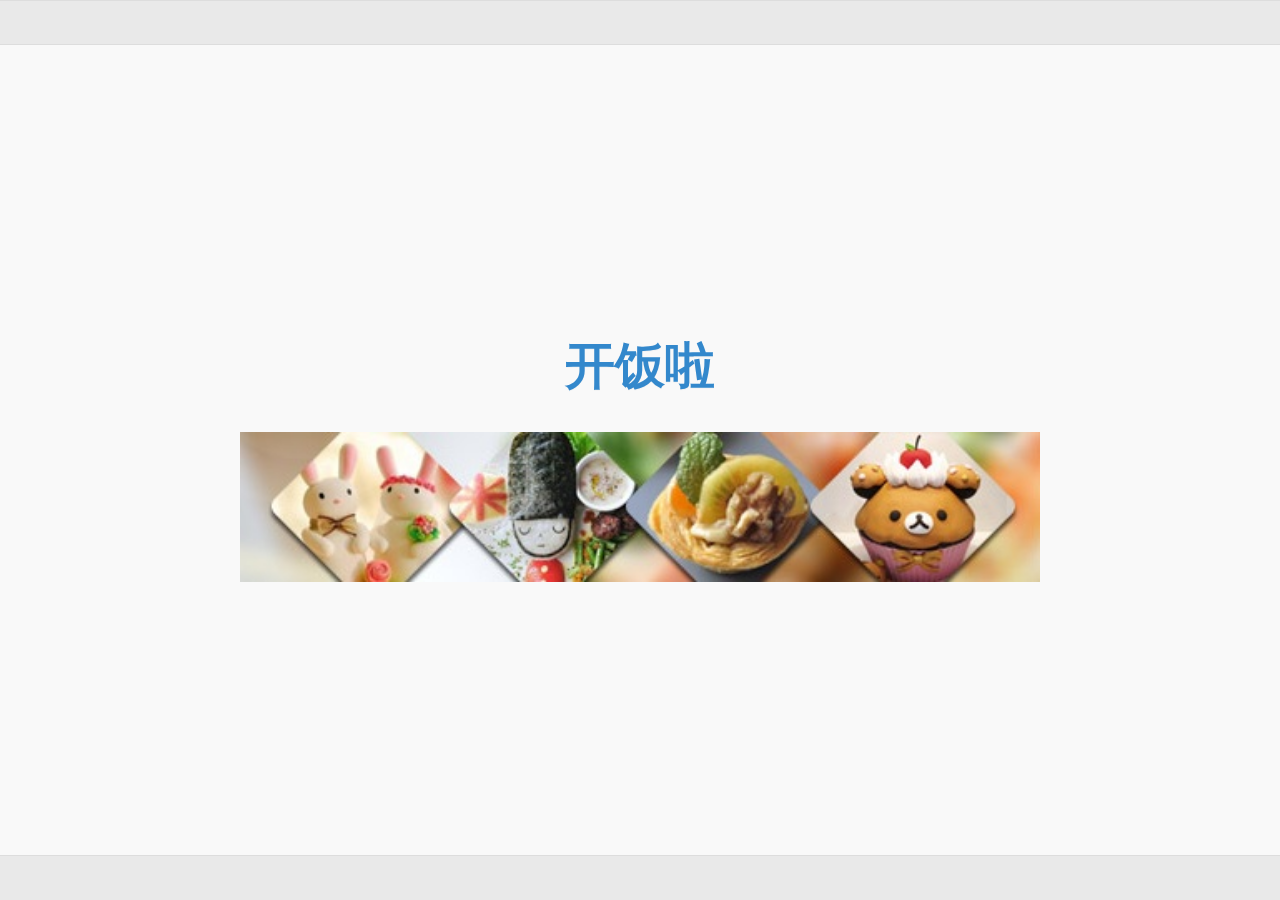
<file: index.html>
<!DOCTYPE html >
<html ng-app="kaifanla">
<head lang="en">
  <meta charset="UTF-8">
  <link rel="stylesheet" href="jqm/jquery.mobile-1.4.5.css"/>
  <link rel="stylesheet" href="css/common.css"/>
  <meta name="viewport" content="width=device-width,initial-scale=1"/>
  <script src="js/jquery-1.10.2.min.js"></script>
  <script src="jqm/jquery.mobile-1.4.5.js"></script>
  <script src="js/angular.js"></script>
  <script src="js/angular-touch.js"></script>
  <script src="js/jquery.validate.min.js"></script>
  <script src="js/app.js"></script>
  <title></title>
</head>
<body ng-controller="parentCtrl">
<div id="index" data-role="page">
  <div data-role="header" ></div>
  <div class="ui-content">
    <div class="start-title">
      <a href="main.html">
        <h1 class="text-info">开饭啦</h1>
        <img src="img/kid-foods.jpg" alt="开饭啦" class="img-responsive"/>
      </a>
    </div>
  </div>
  <div data-role="footer" data-position="fixed"></div>
</div>

</body>
</html>
</file>
<file: css/common.css>
a{
    text-decoration: none;
}
a.btn{
    color: #ffffff;
}
.error{
    color:red;
}
.btn-success{
    color: #ffffff;
    background-color: #5cb85c !important;
    border-color: #5cb85c !important;
}
.btn {
    color: #ffffff;
    display: inline-block;
    margin-bottom: 0;
    font-weight: normal;
    text-align: center;
    vertical-align: middle;
    touch-action: manipulation;
    cursor: pointer;
    background-image: none;
    border: 1px solid transparent;
    white-space: nowrap;
    padding: 6px 12px;
    font-size: 18px;
    line-height: 1.42857143;
    border-radius: 4px;
    -webkit-user-select: none;
    -moz-user-select: none;
    -ms-user-select: none;
    user-select: none;
}
.btn-danger{
    background-color: #5cb85c;
    border-color: #4cae4c;
}
.btn-success{
    background-color: #ec971f;
    border-color: #d58512;
}
/*��ʼҳ��*/
#index{

}
#index .ui-content{


}

.start-title{
    position: absolute;
    top:0;
    left:0;
    right:0;
    bottom:0;
    margin:auto;
    max-width: 800px;
    height:300px;
    text-align: center;
}
.start-title h1{
    font-size:50px;
}
.start-title img{
    width:100%;

}

/*����ҳ��*/
#detail img{
    max-width:500px;
    width:100%;
}

#detail input[type='button']:first-child{

    float:right;
    margin-left:20px;
}
#detail input[type='button']:last-child{

    float:right;
}


/*��½ҳ��*/
#login .ui-content{
    position: absolute;
    top:0;
    left:0;
    right:0;
    bottom:0;
    margin:auto;
    max-width: 800px;
    height:300px;
    text-align: center;
}
#login input[type='button']:first-child{
    float:right;
    margin-left:20px;
}
#login input[type='button']:last-child{
    float:right;
}
#login p{
    height:20px;
}
#pp-error{
    position:absolute;
    bottom:20px;
}


/*�ײ�*/
</file>
